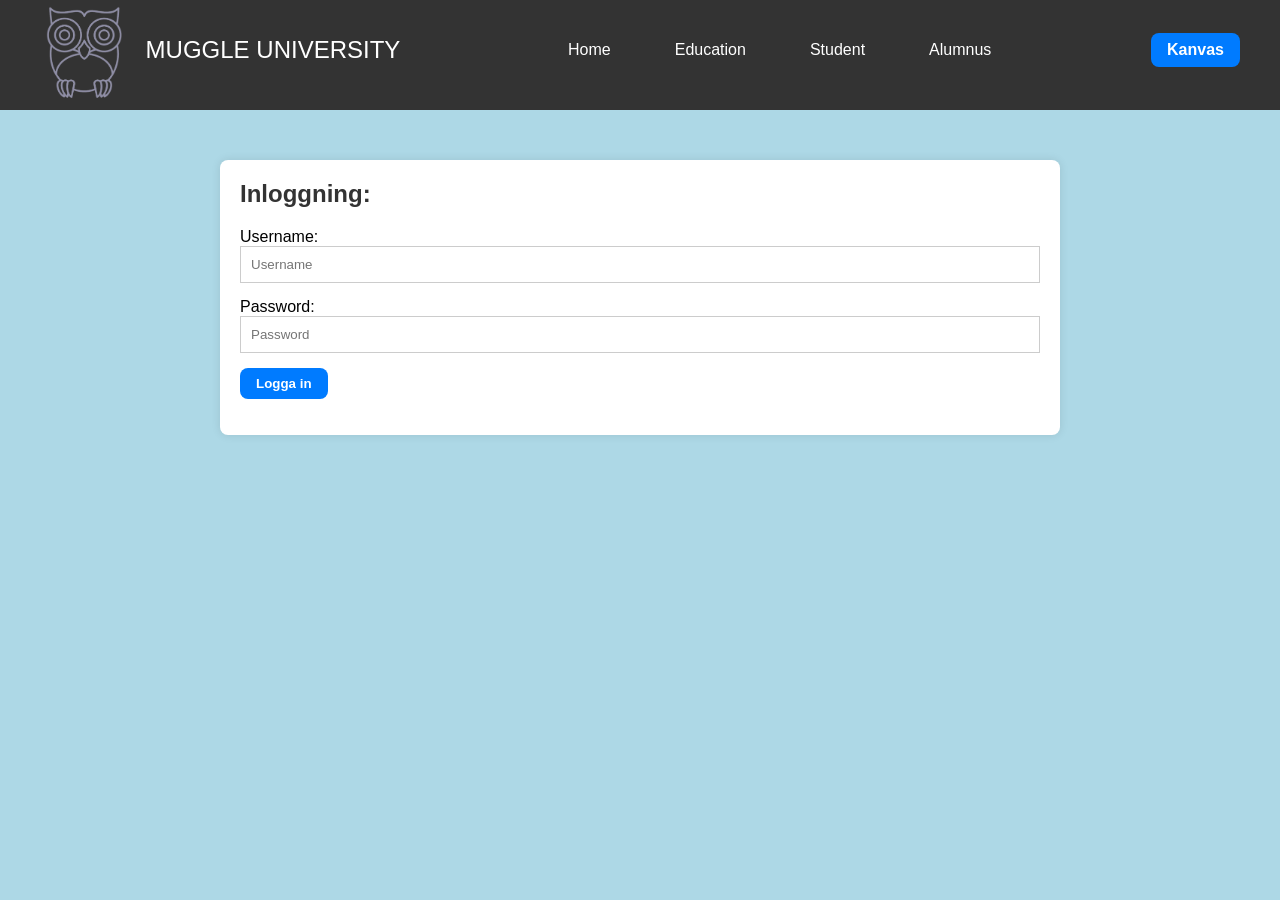
<file: index.html>
<!DOCTYPE html>
<html lang="en">
<head>
    <meta charset="UTF-8">
    <meta name="viewport" content="width=device-width, initial-scale=1.0">
    <title>Logga in</title>
    <link rel="stylesheet" href="css/style.css">
</head>
<body>

    <!--HEADER/NAVBAR-->
    <header>
        <div class="navbar">
            <div class="logo"><img src="pictures/Muggle University_transparent_uggla.png" class="nav-pic" alt="picture of the logo" /><p>MUGGLE UNIVERSITY</p></div>
                <ul class="links">
                    <li><a href="#">Home</a></li>
                    <li><a href="#">Education</a></li>
                    <li><a href="#">Student</a></li>
                    <li><a href="#">Alumnus</a></li>
                </ul>
            <a href="index.html" class="action-btn">Kanvas</a>
        </div>
    </header>

    <!--INLOGGNINGSUPPGIFTER-->
    <div class="container">
        <h2>Inloggning:</h2>
        <label for="username">Username:</label><br>
        <input type="text" id="username" placeholder="Username">
        <label for="password">Password:</label><br>
        <input type="password" id="password" placeholder="Password">
        <button type="button" onclick="login()">Logga in</button>
        <p id="error"></p>
    </div>

    <!--LÄNK TILL JS-->
    <script src="javascript/login.js"></script>
</body>
</html>
</file>
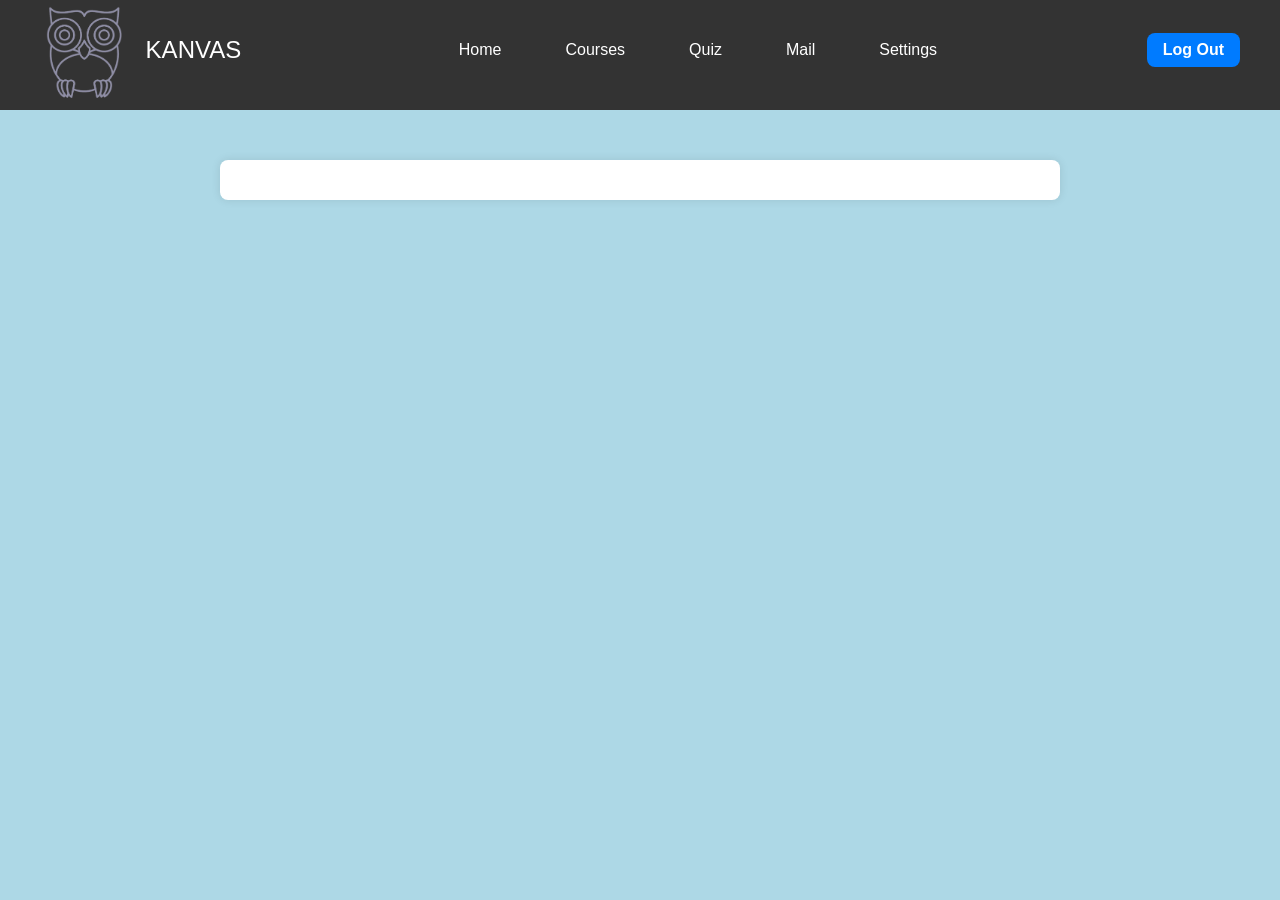
<file: courses.html>
<!DOCTYPE html>
<html lang="en">
<head>
    <meta charset="UTF-8">
    <meta name="viewport" content="width=device-width, initial-scale=1.0">
    <title>Kursinformation</title>
    <link rel="stylesheet" href="css/style.css">
</head>
<body>

    <!--HEADER/NAVBAR-->
    <header>
        <div class="navbar">
            <div class="logo"><img src="pictures/Muggle University_transparent_uggla.png" class="nav-pic" alt="picture of the logo" /><p>KANVAS</p></div>
                <ul class="links">
                    <li><a href="#">Home</a></li>
                    <li class="dropdown">
                        <a href="courses.html" class="dropbtn">Courses</a>
                        <div class="dropdown-content">
                          <a href="#">Content Management</a>
                          <a href="#">Criminology</a>
                          <a href="#">Chemistry</a>
                          <a href="#">Celtic Studies</a>
                          <a href="#">Fysics</a>
                          <a href="#">Art Fundamentals</a>
                          <a href="#">Medicine 1</a>
                        </div>
                    <li><a href="quiz.html">Quiz</a></li>
                    <li><a href="#">Mail</a></li>
                    <li><a href="#">Settings</a></li>
                </ul>
            <a href="index.html" class="action-btn">Log Out</a>
        </div>
    </header>
    
    
    <!--KURSINFORMATION-->
    <div class="container">
        <div class="courses" id="output"></div>
    
        <template id="template-course">
            <div class="course">
                <h2 class="course-name"></h2>
                <p><span class="course-id"></span></p>
                <p><span class="credit"></span></p>
                <p><span class="school"></span></p>
                <p><span class="start-week"></span></p>
                <p><span class="end-week"></span></p>
                <p><span class="teachers"></span></p>
            </div>
        </template>
    </div>
    
    <!--LÄNK TILL JS-->
    <script src="javascript/courses.js"></script>
</body>
</html>
</file>
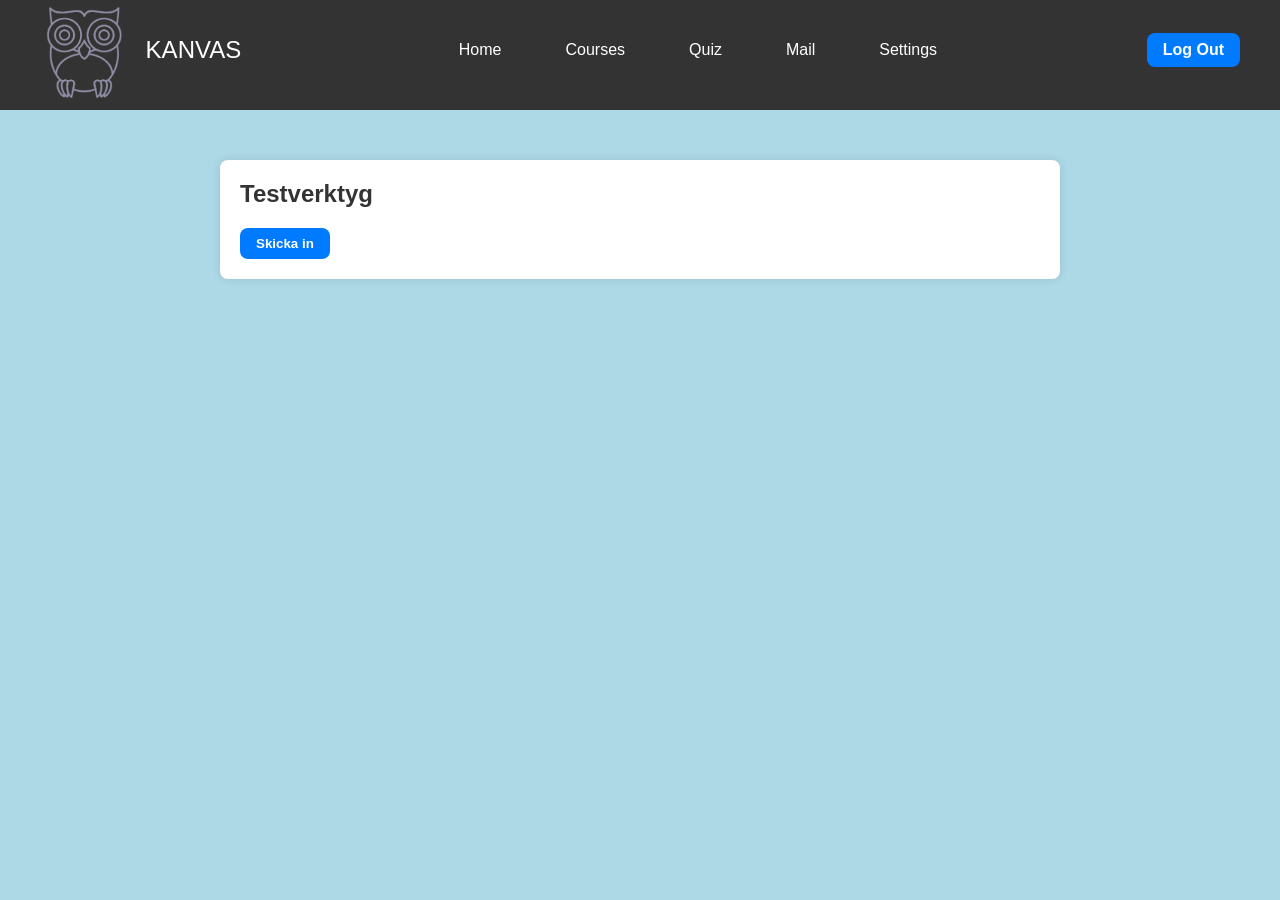
<file: quiz.html>
<!DOCTYPE html>
<html lang="en">
<head>
    <meta charset="UTF-8">
    <meta name="viewport" content="width=device-width, initial-scale=1.0">
    <title>Testverktyg</title>
    <link rel="stylesheet" href="css/style.css">
</head>
<body>

    <!--NAVBAR-->
    <header>
        <div class="navbar">
            <div class="logo"><img src="pictures/Muggle University_transparent_uggla.png" class="nav-pic" alt="picture of the logo"/><p>KANVAS</p></div>
                <ul class="links">
                    <li><a href="#">Home</a></li>
                    <li class="dropdown">
                        <a href="courses.html" class="dropbtn">Courses</a>
                        <div class="dropdown-content">
                          <a href="#">Content Management</a>
                          <a href="#">Criminology</a>
                          <a href="#">Chemistry</a>
                          <a href="#">Celtic Studies</a>
                          <a href="#">Fysics</a>
                          <a href="#">Art Fundamentals</a>
                          <a href="#">Medicine 1</a>
                        </div>
                    <li><a href="quiz.html">Quiz</a></li>
                    <li><a href="#">Mail</a></li>
                    <li><a href="#">Settings</a></li>
                </ul>
            <a href="index.html" class="action-btn">Log Out</a>
        </div>
    </header>

    <!--QUIZ-->
    <div class="container">
        <h2>Testverktyg</h2>
        <div id="quiz"></div>
        <button class="action-btn">Skicka in</button>
    </div>

    <!--LÄNK TILL JS-->
    <script src="javascript/quiz.js"></script>

</body>
</html>
</file>
<file: css/style.css>
/* Generella stilar */
body {
    font-family: Arial, sans-serif;
    margin: 0;
    padding: 0;
    background-color: lightblue;
}

.container {
    max-width: 800px;
    margin: 50px auto;
    background-color: #fff;
    padding: 20px;
    box-shadow: 0 0 10px rgba(0, 0, 0, 0.1);
    border-radius: 8px;
}

h2 {
    margin-top: 0;
    color: #333;
}

button {
    background-color: #007bff;
    color: #fff;
    padding: 0.5rem 1rem;
    outline: none;
    border: none;
    font-weight: bold;
    cursor: pointer;
    border-radius: 8px;
}

button:hover {
    background-color: #0056b3;
    scale: 1.05;
}

button:active {
    scale: 0.95;
}

/* Nav */
li {
    list-style: none;
}

a,
.navbar .logo p {
    text-decoration: none;
    color: white;
    font-size: 1rem;
    padding: 0.5rem;
    outline: none;
}

a {
    cursor: pointer;
}

a:hover {
    color: #0056b3;
}

/* Header */
header {
    position: relative;
    padding: 0 2rem;
    background-color: #333;
    height: 110px;
}

.navbar {
    width: 100%;
    max-width: 1200px;
    margin: 0 auto;
    display: flex;
    align-items: center;
    justify-content: space-between;
}

.navbar .logo {
    display: flex;
    align-items: center;
}

.navbar .logo img {
    height: 100px;
    margin-right: 10px;
}

.navbar .logo p {
    font-size: 1.5rem;
    margin: 0;
}

.navbar .links {
    display: flex;
    gap: 2rem;
}

.action-btn {
    background-color: #007bff;
    color: #fff;
    padding: 0.5rem 1rem;
    outline: none;
    border: none;
    font-weight: bold;
    cursor: pointer;
    border-radius: 8px;
}

.action-btn:hover {
    color: #fff;
    background-color: #0056b3;
    transform: scale(1.05);
}

.action-btn:active {
    transform: scale(0.95);
}

li a, .dropbtn {
    display: inline-block;
    color: white;
    text-align: center;
    padding: 14px 16px;
    text-decoration: none;
  }
  
  li.dropdown {
    display: inline-block;
  }
  
  .dropdown-content {
    display: none;
    position: absolute;
    background-color: #f9f9f9;
    min-width: 160px;
    box-shadow: 0px 8px 16px 0px rgba(0,0,0,0.2);
    z-index: 1;
  }
  
  .dropdown-content a {
    color: black;
    padding: 12px 16px;
    text-decoration: none;
    display: block;
    text-align: left;
  }
  
  .dropdown-content a:hover {
    background-color: #f1f1f1;
}
  
  .dropdown:hover .dropdown-content {
    display: block;
  }

/* Inloggning */
#username,
#password {
    padding: 10px;
    width: 100%;
    margin-bottom: 15px;
    border: 1px solid #ccc;
    box-sizing: border-box;
}

#error {
    color: red;
}

/* Kursinformationssidan */
.course {
    background-color: #f9f9f9;
    padding: 10px;
    box-sizing: border-box;
}

.course p {
    margin: 5px 0;
}

.course p span {
    font-weight: bold;
}

.courses {
    display: grid;
    grid-template-columns: repeat(auto-fit, minmax(300px, 1fr));
    gap: 20px;
}

.course-name {
    color: #007bff;
}

/* Quiz */
.question {
    margin-bottom: 20px;
}

ul {
    list-style-type: none;
    padding: 0;
}

li {
    cursor: pointer;
}

#quiz {
    background-color: white;
}
</file>
